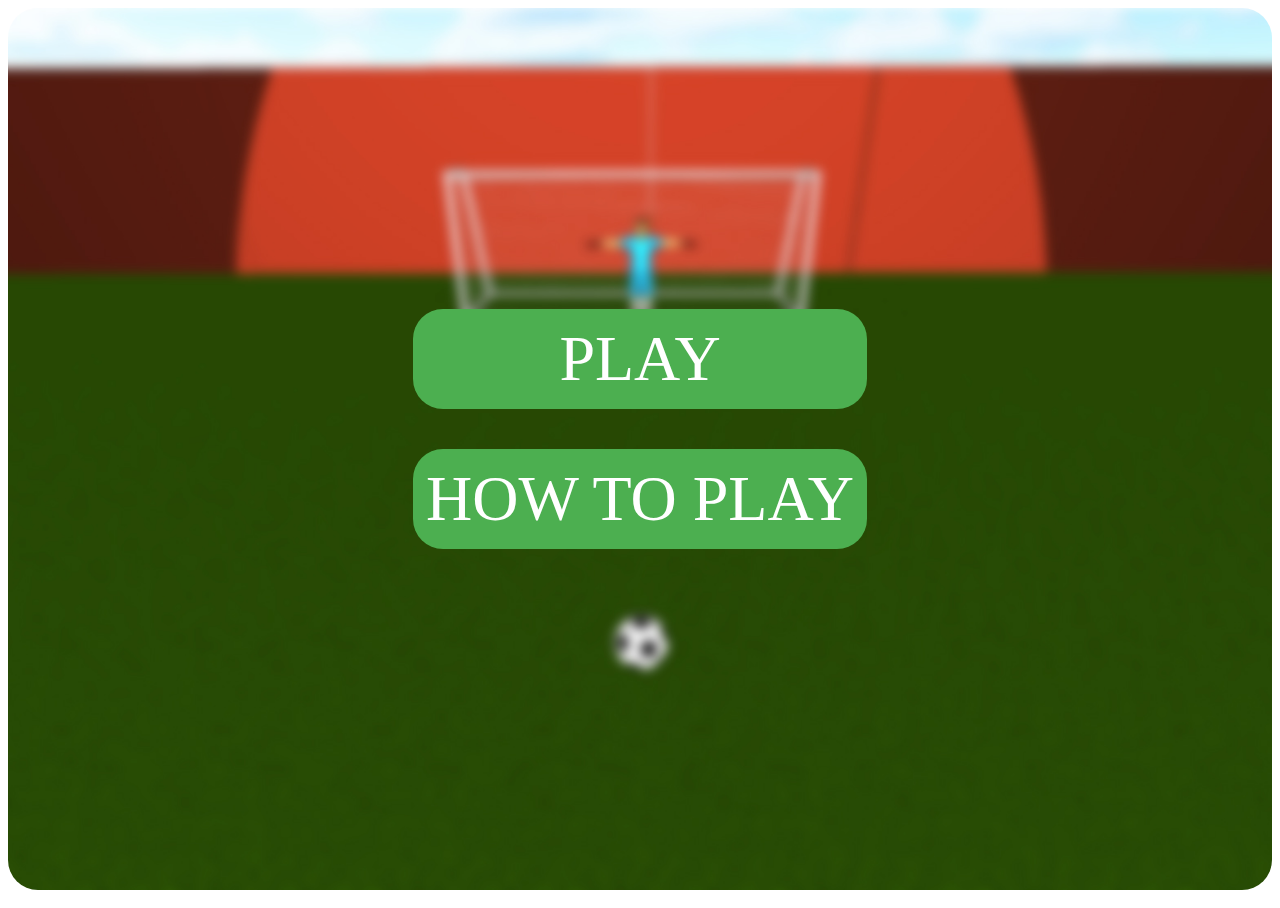
<file: html/index.html>
<!DOCTYPE html>
<html lang="en">

	<head>
		<title>PG1 - Football goalkeeper</title>
		<meta charset="utf-8">
		<meta name="viewport" content="width=device-width, initial-scale=1">
		<link rel="stylesheet" href="../css/index_style.css">
	</head>

	<body>
		<div class="bg">
			<div class="center">
				<nav class="navigation">
					<ul>
						<li>
							<a href="game.html">Play</a>
						</li>
						<li>
							<a href="howtoplay.html">How to play</a>
						</li>
					</ul>
				</nav>
			</div>
		</div>
	</body>

</html>
</file>
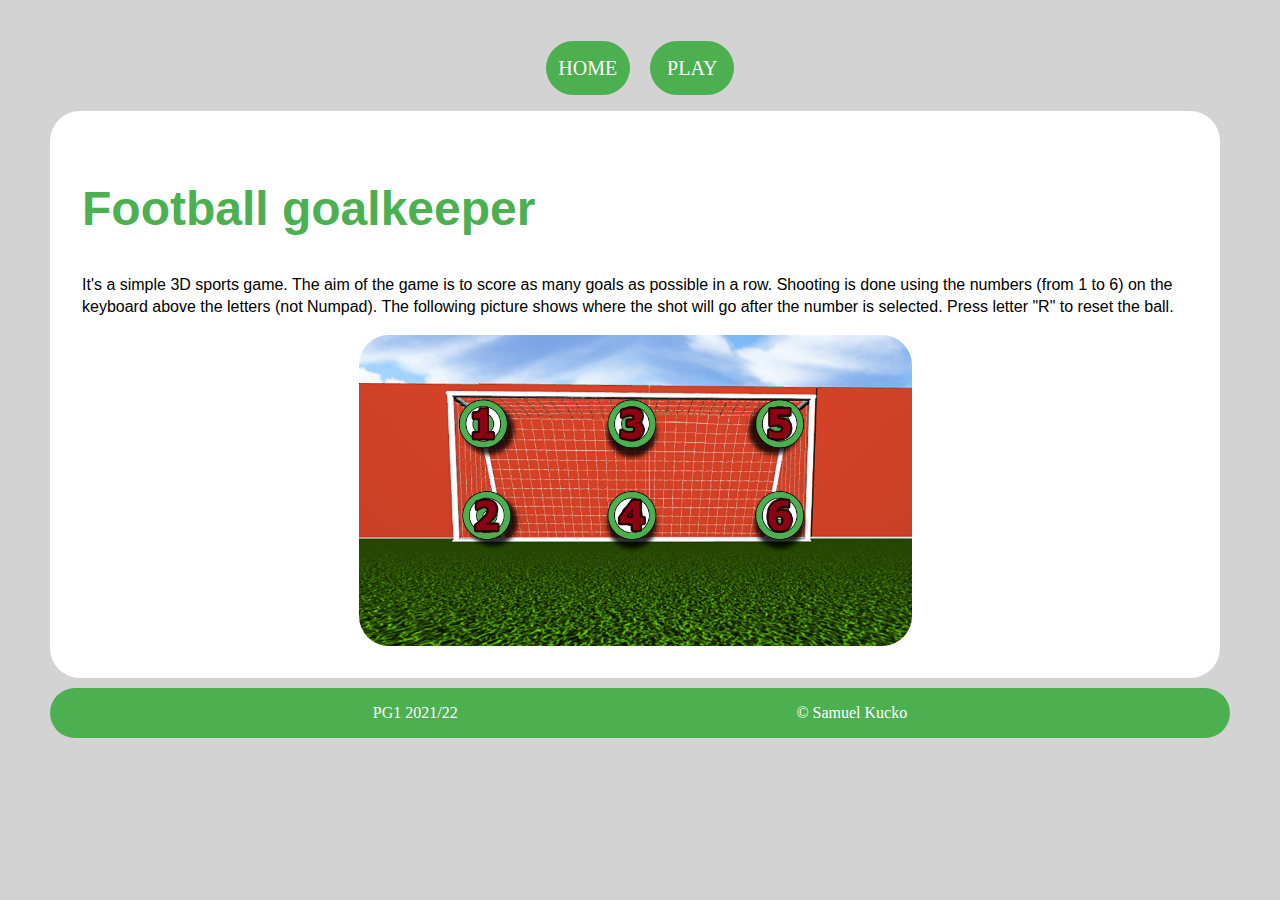
<file: html/howtoplay.html>
<!DOCTYPE html>
<html lang="en">

    <head>
        <title>PG1 - Football goalkeeper</title>
        <meta charset="utf-8">
        <meta name="viewport" content="width=device-width, initial-scale=1">
        <link rel="stylesheet" href="../css/style.css">
        <link rel="stylesheet" href="../css/howtoplay_style.css">
    </head>

    <body>
        <div class="wrapper">
            <nav class="navigation">
                <ul>
                    <li>
                        <a href="index.html">Home</a>
                    </li>
                    <li>
                        <a href="game.html">Play</a>
                    </li>
                </ul>
            </nav>
        </div>

        <main class="home-container">
            <div class="main">
                <h1>Football goalkeeper</h1>
                <p>
                    It's a simple 3D sports game. The aim of the game is to score as many goals as possible in a row.
                    Shooting is done using the numbers (from 1 to 6) on the keyboard above the letters (not Numpad).
                    The following picture shows where the shot will go after the number is selected. Press letter "R" to reset the ball.
                </p>

                <img id="hintPicture" src="../pictures/hint1.jpg" alt="Hint for game" title="Hint for game" class="rounded-corners">
            </div>
        </main>

        <footer>
            <div class="footer">
                <a class="subject">PG1 2021/22</a>
                <a class="name">© Samuel Kucko</a>
            </div>
        </footer>
    </body>

</html>
</file>
<file: css/index_style.css>
body, html{
    height: 100%;
}

.center{
    display: flex;
    align-items: center;
    justify-content: center;
    height: 100%;
    width: 100%;
}

.bg {
    background-image: url("../pictures/background.jpg");
    height: 98%;
    background-position: center;
    background-repeat: no-repeat;
    background-size: cover;
    border-radius: 30px;
}

/*navigation*/
.navigation {
    display: flex;
    justify-content: center;
    align-items: center;
    text-align: center;
    align-content: center;
}
.navigation ul {
    grid-gap: 20px;
    padding: 0px;
    list-style: none;
    display: inline-block;
}
.navigation a {
    background-color: #4CAF50;
    display: block;
    color: white;
    text-align: center;
    padding: 0.8rem;
    text-transform: uppercase;
    font-family: Tahoma, serif;
    font-size: 4.0rem;
    text-decoration: none;
    margin-bottom: 40px;
    border-radius: 30px;
}
.navigation a:hover {
    background-color: #4b0a11;
    color: #ffffff;
    box-shadow: 0 16px 32px 0 rgba(0,0,0,0.2), 0 12px 40px 0 rgba(0,0,0,0.19);
}
.navigation a.active {
    background-color: black;
    color: white;
}
</file>
<file: css/style.css>
body {
    margin: 25px 50px;
    line-height: 1.4;
    background-color: lightgray;
}

.wrapper {
    display: grid;
    grid-gap: 40px;
}

.main {
    grid-area: main;
    background-color: white;
    padding: 2rem;
    border-radius: 30px;
}

/*navigation*/
.navigation {
    text-align: center;
}
.navigation a {
    background-color: #4CAF50;
    display: block;
    color: white;
    text-align: center;
    padding: 0.8rem;
    text-transform: uppercase;
    font-family: Tahoma, serif;
    font-size: 1.25rem;
    text-decoration: none;
    border-radius: 30px;
}
.navigation a:hover {
    background-color: #4b0a11;
    color: #ffffff;
    box-shadow: 0 8px 16px 0 rgba(0,0,0,0.2), 0 6px 20px 0 rgba(0,0,0,0.19);
}
.navigation a.active {
    background-color: black;
    color: white;
}

/*footer*/
.footer {
    display: flex;
    justify-content: space-evenly;
    align-items: center;
    text-align: center;
    align-content: center;
    background-color: #4CAF50;
    border-radius: 30px;
    margin-top: 10px;
}
.footer a {
    float: left;
    color: white;
    text-align: center;
    padding: 14px 16px;
    font-family: "Bodoni MT Black", serif;
    font-size: 1rem;
}
</file>
<file: css/howtoplay_style.css>
.navigation ul {
    grid-gap: 20px;
    padding: 0;
    list-style: none;
    display: inline-grid;
    grid-template-columns: repeat(2, 10fr);
}

.home-container{
    display: grid;
    grid-gap: 10px;
    grid-template-areas:
            'main ad';
}
.main { grid-area: main; }

img {
    height: auto;
    display: block;
    margin-left: auto;
    margin-right: auto;
    border-radius: 30px;
}
#hintPicture { max-width: 50% }

h1{
    color: #4CAF50;
    font-family: verdana, sans-serif;
    font-size: 300%;
}
p{
    color: black;
    font-family: Tahoma, sans-serif;
    font-size: 100%;
}
</file>
